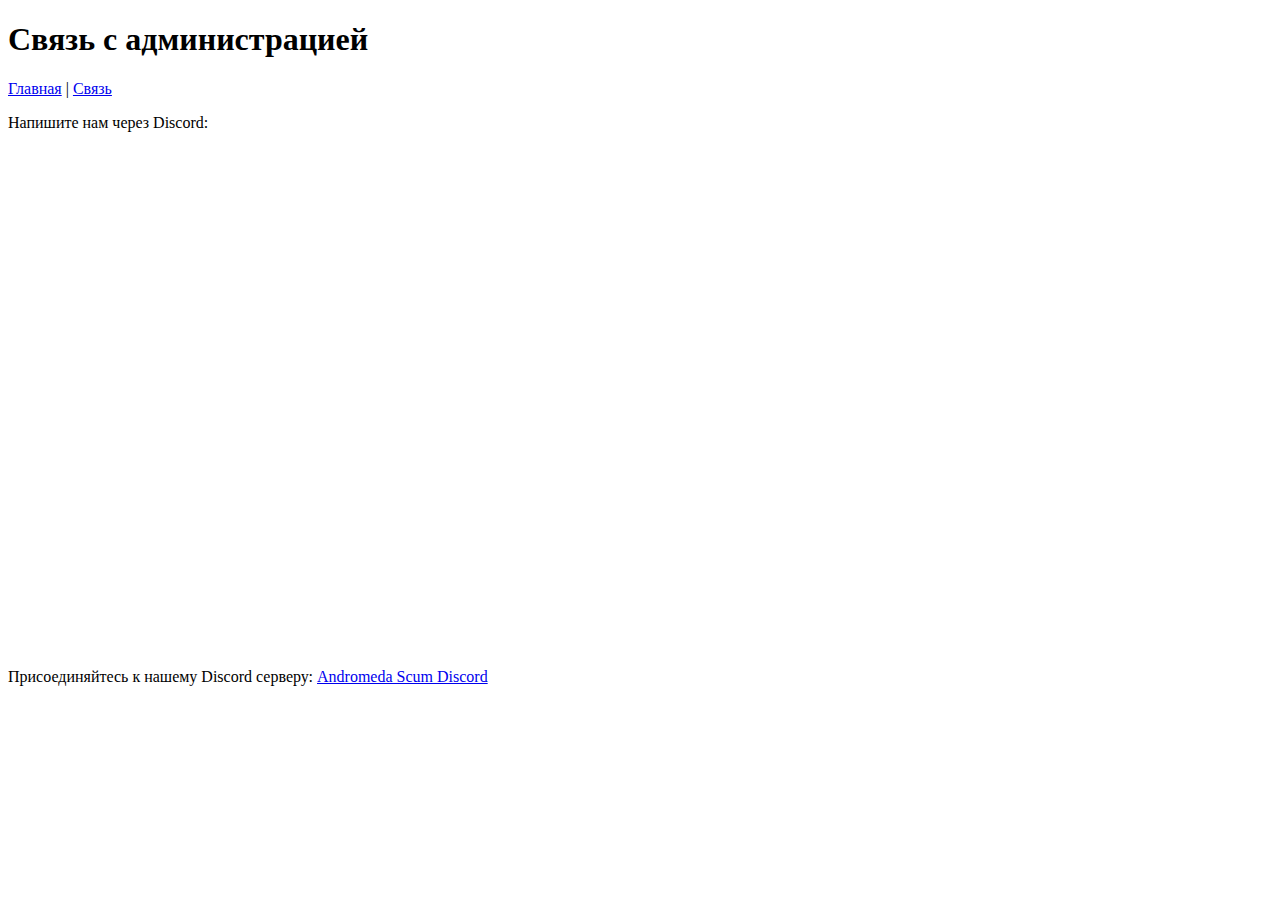
<file: contact.html>
<!DOCTYPE html>
<html lang="ru">
<head>
  <meta charset="UTF-8" />
  <title>Связь с администрацией</title>
</head>
<body>
  <h1>Связь с администрацией</h1>
  <nav>
    <a href="index.html">Главная</a> |
    <a href="contact.html">Связь</a>
  </nav>

  <p>Напишите нам через Discord:</p>

  <iframe src="https://discord.com/widget?id=123456789012345678&theme=dark" width="350" height="500" allowtransparency="true" frameborder="0"></iframe>

  <p>Присоединяйтесь к нашему Discord серверу: <a href="https://discord.gg/ТВОЯ_ССЫЛКА" target="_blank" rel="noopener">Andromeda Scum Discord</a></p>
</body>
</html>
</file>
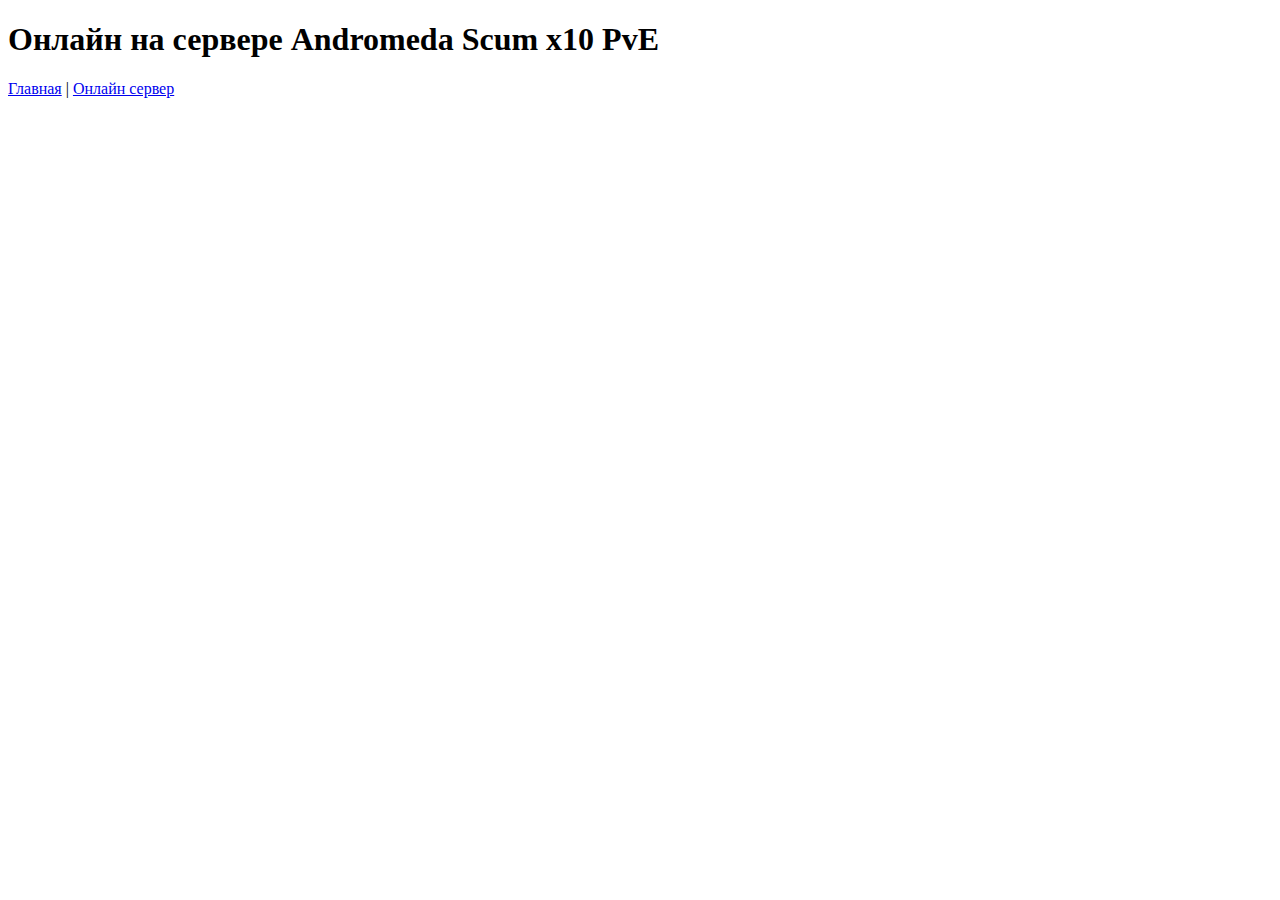
<file: online.html>
<!DOCTYPE html>
<html lang="ru">
<head>
  <meta charset="UTF-8" />
  <title>Онлайн сервера</title>
</head>
<body>
  <h1>Онлайн на сервере Andromeda Scum x10 PvE</h1>
  <nav>
    <a href="index.html">Главная</a> |
    <a href="online.html">Онлайн сервер</a>
  </nav>
  <iframe src="https://wargm.ru/server/73099" style="width:100%; height:600px; border:none;"></iframe>
</body>
</html>
</file>
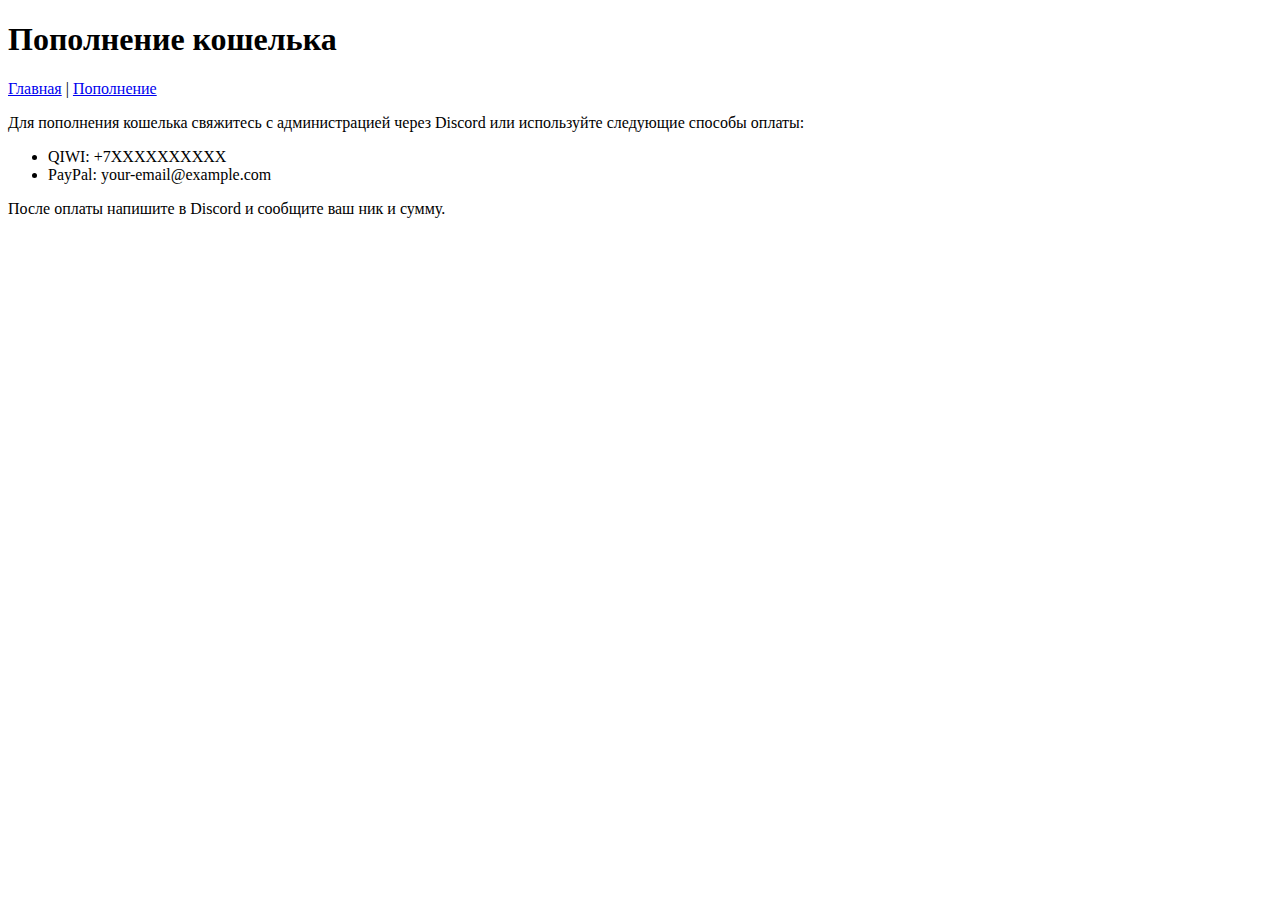
<file: wallet.html>
<!DOCTYPE html>
<html lang="ru">
<head>
  <meta charset="UTF-8" />
  <title>Пополнение кошелька</title>
</head>
<body>
  <h1>Пополнение кошелька</h1>
  <nav>
    <a href="index.html">Главная</a> |
    <a href="wallet.html">Пополнение</a>
  </nav>

  <p>Для пополнения кошелька свяжитесь с администрацией через Discord или используйте следующие способы оплаты:</p>
  <ul>
    <li>QIWI: +7XXXXXXXXXX</li>
    <li>PayPal: your-email@example.com</li>
  </ul>
  <p>После оплаты напишите в Discord и сообщите ваш ник и сумму.</p>
</body>
</html>
</file>
